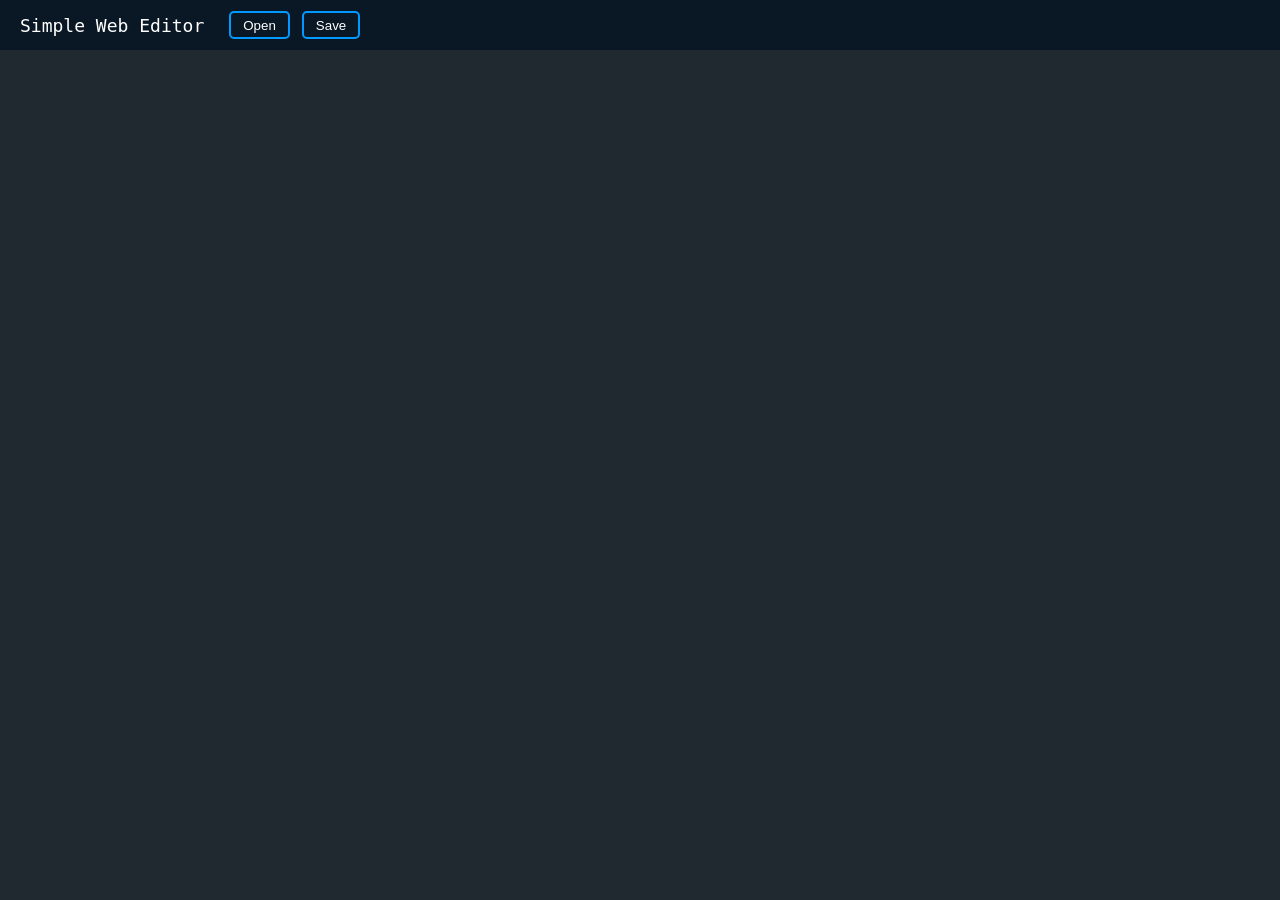
<file: Workspace/text-editor/index.html>
<!DOCTYPE html>
<html>
<head>
  <meta charset="UTF-8">
  <title>Simple Web Editor</title>
  <link rel="stylesheet" href="style.css">
</head>
<body>

  <div class="header">
    <div class="title" id="title">Simple Web Editor</div>
    <div class="buttons">
      <button id="openBtn">Open</button>
      <button id="saveBtn">Save</button>
    </div>
  </div>

  <textarea id="editor" spellcheck="false"></textarea>

  <div id="toast" class="toast"></div>
  <script src="script.js"></script>
</body>
</html>
</file>
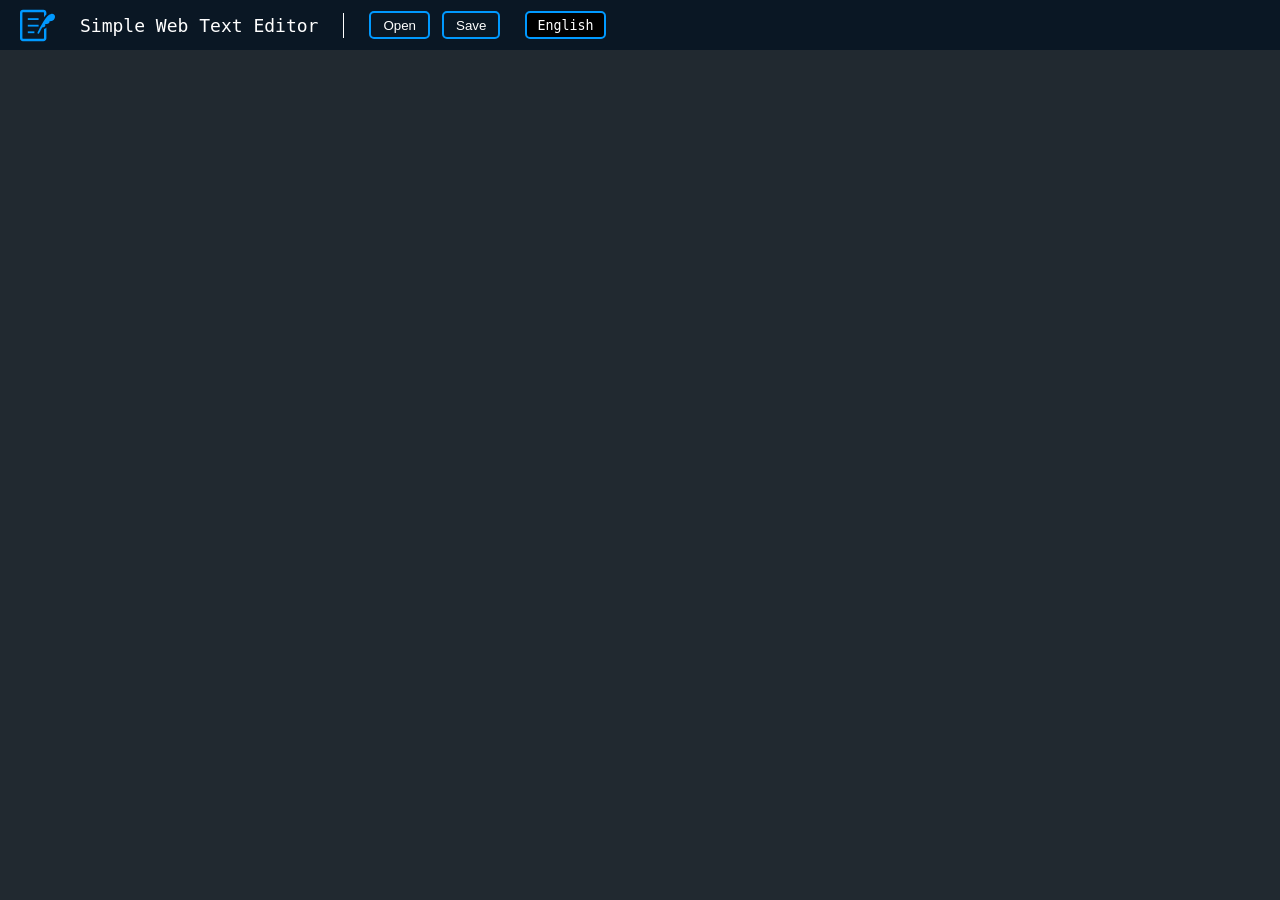
<file: Workspace/text-editor/text-editor.html>
<!DOCTYPE html>
<html>
<head>
  <meta charset="UTF-8">
  <title>Simple Web Editor</title>
  <link rel="stylesheet" href="style.css">
</head>
<body>

  <div class="header">
    <svg version="1.1" id="_x32_" xmlns="http://www.w3.org/2000/svg" xmlns:xlink="http://www.w3.org/1999/xlink" x="0px" y="0px" viewBox="0 0 512 512" style="width: 35px; height: 35px; opacity: 1;" xml:space="preserve">
    <style type="text/css">
	.st0{fill:#4B4B4B;}/*4B4B4B*/
    </style>
      <g>
        <rect x="114.087" y="148.892" class="st0" width="157.906" height="26.318" style="fill: rgb(0, 153, 255);"></rect>
	<rect x="114.087" y="245.39" class="st0" width="157.906" height="26.318" style="fill: rgb(0, 153, 255);"></rect>
	<rect x="114.087" y="341.888" class="st0" width="96.498" height="26.318" style="fill: rgb(0, 153, 255);"></rect>
	<path class="st0" d="M454.95,86.619c-78.157,10.768-159.83,199.833-196.664,267.692c-9.252,17.049,12.264,31.278,21.786,14.958
		c6.862-11.728,44.291-85.601,44.291-85.601c40.77,1.345,55.806-27.123,39.511-44.805c54.794,1.131,81.952-29.025,66.412-47.324
		c16.345,5.175,30.498,1.713,51.521-9.749C526.664,157.321,524.573,75.421,454.95,86.619z" style="fill: rgb(0, 153, 255);"></path>
	<path class="st0" d="M350.998,307.03V443.15c0,4.034-3.29,7.316-7.316,7.324H42.407c-4.027-0.008-7.308-3.29-7.316-7.324v-374.3
		c0.009-4.036,3.29-7.316,7.316-7.325h301.275c4.027,0.009,7.316,3.29,7.316,7.325v67.961c11.48-15.463,23.147-29.144,35.09-40.504
		V68.851c-0.018-23.431-18.967-42.398-42.407-42.416H42.407C18.976,26.453,0.009,45.42,0,68.851v374.3
		c0.009,23.431,18.976,42.398,42.407,42.414h301.275c23.44-0.016,42.389-18.984,42.407-42.414V284.704
		C377.967,295.404,365.87,303.114,350.998,307.03z" style="fill: rgb(0, 153, 255);"></path>
      </g>
    </svg>
    <div class="title" id="title">Simple Web Text Editor</div>
    <div class="divier"></div>
    <div class="buttons">
      <button id="openBtn">Open</button>
      <button id="saveBtn">Save</button>
    </div>
    <select id="langSelect">
      <option value="en">English</option>
      <option value="ja">日本語</option>
    </select>
  </div>

  <textarea id="editor" spellcheck="false"></textarea>

  <div id="toast" class="toast"></div>
  <script src="script.js"></script>
</body>
</html>
</file>
<file: Workspace/text-editor/style.css>
body {
  margin: 0;
  height: 100vh;
  display: flex;
  flex-direction: column;
  background-color: #1e1e1e;
  font-family: monospace;
}

.header {
  height: 50px;
  background-color: #0a1724;
  color: white;
  display: flex;
  align-items: center;
  padding: 0 20px;
  gap: 25px;
}

.title {
  font-size: 18px;
  text-align: center;
}

.divier {
  width: 1px;
  height: 25px;
  background-color: white;
}

.buttons {
  display: flex;
  gap: 12px;
}

.header button {
  height: 28px;
  padding: 0 12px;
  background: none;
  color: white;
  border: 2px solid #0099ff;
  cursor: pointer;
  border-radius: 5px;
  transform: scale(1);
  transition:
    all 0.5s cubic-bezier(0.7, 0, 0, 1)
  ;
}

.header button:hover {
  background: #0099ff;
  color: white;
  transform: scale(1.1);
}

.header button:active {
  transform: scale(0.9);
}

select {
  height: 28px;
  padding: 0 10px;
  background: none;
  color: white;
  border: 2px solid #0099ff;
  border-radius: 5px;
  cursor: pointer;
  font-family: monospace;
  appearance: none;
  -webkit-appearance: none;
  -moz-appearance: none;
  background: black;
}

.toast {
  position: fixed;
  font-size: 30px;
  top: -80px;
  left: 50%;
  transform: translateX(-50%);
  background: none;/*#0074c2*/
  color: white;
  padding: 20px 20px;
  border: 2px solid #0074c2;
  border-radius: 8px;
  opacity: 0;
  transition:
    top 0.65s cubic-bezier(0.7, 0, 0, 1),
    opacity 0.65s cubic-bezier(0.7, 0, 0, 1),
    padding 1s cubic-bezier(0.7, 0, 0, 1)
  ;

}

.toast.show {
  top: 20px;
  opacity: 1;
  padding: 20px 50px;
}

textarea {
  flex: 1;
  width: 100%;
  background-color: #212930;
  color: #d4d4d4;
  border: none;
  padding: 15px;
  font-size: 14px;
  resize: none;
  outline: none;
  box-sizing: border-box;
}
</file>
